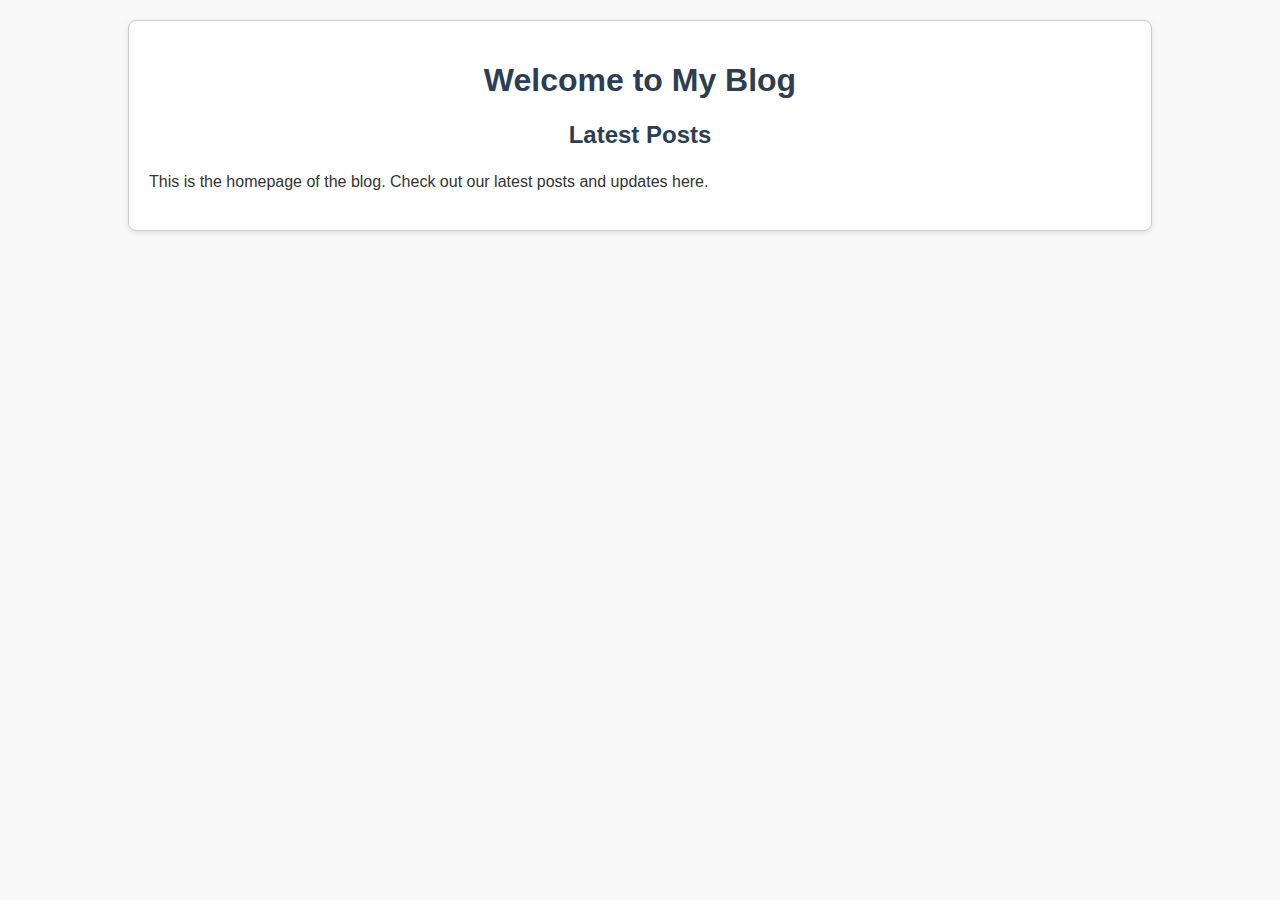
<file: index.html>
<!DOCTYPE html>
<html lang="en">
<head>
  <meta charset="UTF-8">
  <title>Home Page</title>
  <link rel="stylesheet" href="style.css">
</head>
<body>
  <div class="post">
    <h1>Welcome to My Blog</h1>
    <h2>Latest Posts</h2>
    <p>This is the homepage of the blog. Check out our latest posts and updates here.</p>
  </div>
</body>
</html>
</file>
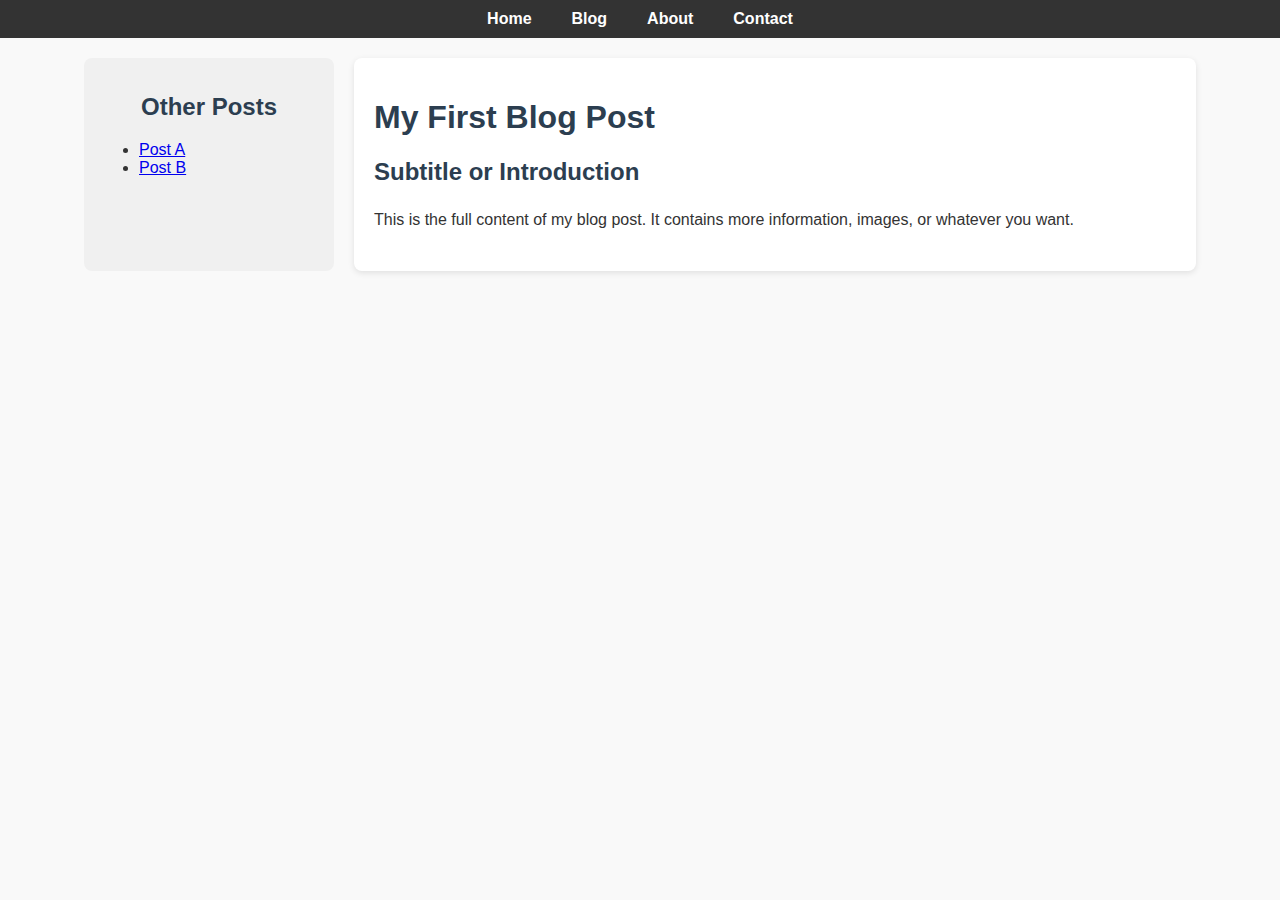
<file: blog.html>
<!DOCTYPE html>
<html lang="en">
<head>
  <meta charset="UTF-8">
  <title>Blog Post</title>
  <link rel="stylesheet" href="style.css">
</head>
<body>

  <nav class="navbar">
    <ul class="nav-menu">
      <li><a href="index.html">Home</a></li>
      <li><a href="blog.html">Blog</a></li>
      <li><a href="#">About</a></li>
      <li><a href="#">Contact</a></li>
    </ul>
  </nav>

  <div class="container">
    <div class="sidebar">
      <h2>Other Posts</h2>
      <ul>
        <li><a href="#">Post A</a></li>
        <li><a href="#">Post B</a></li>
      </ul>
    </div>

    <div class="content">
      <h1>My First Blog Post</h1>
      <h2>Subtitle or Introduction</h2>
      <p>This is the full content of my blog post. It contains more information, images, or whatever you want.</p>
    </div>
  </div>

</body>
</html>
</file>
<file: style.css>
/* تعيين الخط العام للموقع */
body {
    font-family: Arial, sans-serif;
    background-color: #f9f9f9;
    /* لون خلفية خفيف */
    color: #333;
    /* لون نص مناسب */
    margin: 0;
    padding: 0;
}

/* تنسيق عناوين التدوينات */
h1,
h2 {
    font-size: 28px;
    color: #2c3e50;
    text-align: center;
}

/* علشان padding و borders يتحسبوا من ضمن الحجم */
* {
    box-sizing: border-box;
}

/* تصميم قسم التدوينة */
.post {
    border: 1px solid #ccc;
    /* إضافة إطار */
    padding: 20px;
    /* مسافة داخلية */
    margin: 20px auto;
    /* مسافة خارجية + توسيط */
    width: 80%;
    background-color: #fff;
    /* خلفية بيضا */
    border-radius: 8px;
    /* زوايا ناعمة */
    box-shadow: 0 2px 6px rgba(0, 0, 0, 0.1);
    /* ظل خفيف */
}

/* تنسيق الفقرات داخل التدوينة */
.post p {
    font-size: 16px;
    line-height: 1.6;
}

/* Navigation Bar */
.navbar {
    background-color: #333;
    padding: 10px 0;
}

.nav-menu {
    display: flex;
    justify-content: center;
    gap: 40px;
    list-style: none;
    margin: 0;
    padding: 0;
}

.nav-menu li a {
    color: white;
    text-decoration: none;
    font-weight: bold;
    font-size: 16px;
}

.nav-menu li a:hover {
    text-decoration: underline;
}

/* Layout Container */
.container {
    display: flex;
    justify-content: space-between;
    gap: 20px;
    padding: 20px;
    width: 90%;
    margin: 0 auto;
    flex-wrap: wrap;
    /* مهم للـ responsive */
}

/* Sidebar */
.sidebar {
    flex: 1;
    min-width: 200px;
    max-width: 250px;
    background-color: #f0f0f0;
    padding: 15px;
    border-radius: 8px;
}

/* Main Content */
.content {
    flex: 3;
    background-color: #fff;
    padding: 20px;
    border-radius: 8px;
    box-shadow: 0 2px 6px rgba(0, 0, 0, 0.1);
}

/* Responsive */
@media (max-width: 768px) {
    .container {
        flex-direction: column;
    }
}

/* Typography */

/* 1. Font sizes */
h1 {
    font-size: 32px;
}

h2 {
    font-size: 24px;
}

p {
    font-size: 16px;
}

/* 2. Line height */
p {
    line-height: 1.8;
}

/* 3. Custom font from Google Fonts */
@import url('https://fonts.googleapis.com/css2?family=Roboto&display=swap');

body {
    font-family: 'Roboto', sans-serif;
}

/* 4. Text alignment */
.content h1,
.content h2,
.content p {
    text-align: left;
}

/* Small change to trigger GitHub Pages */
</file>
